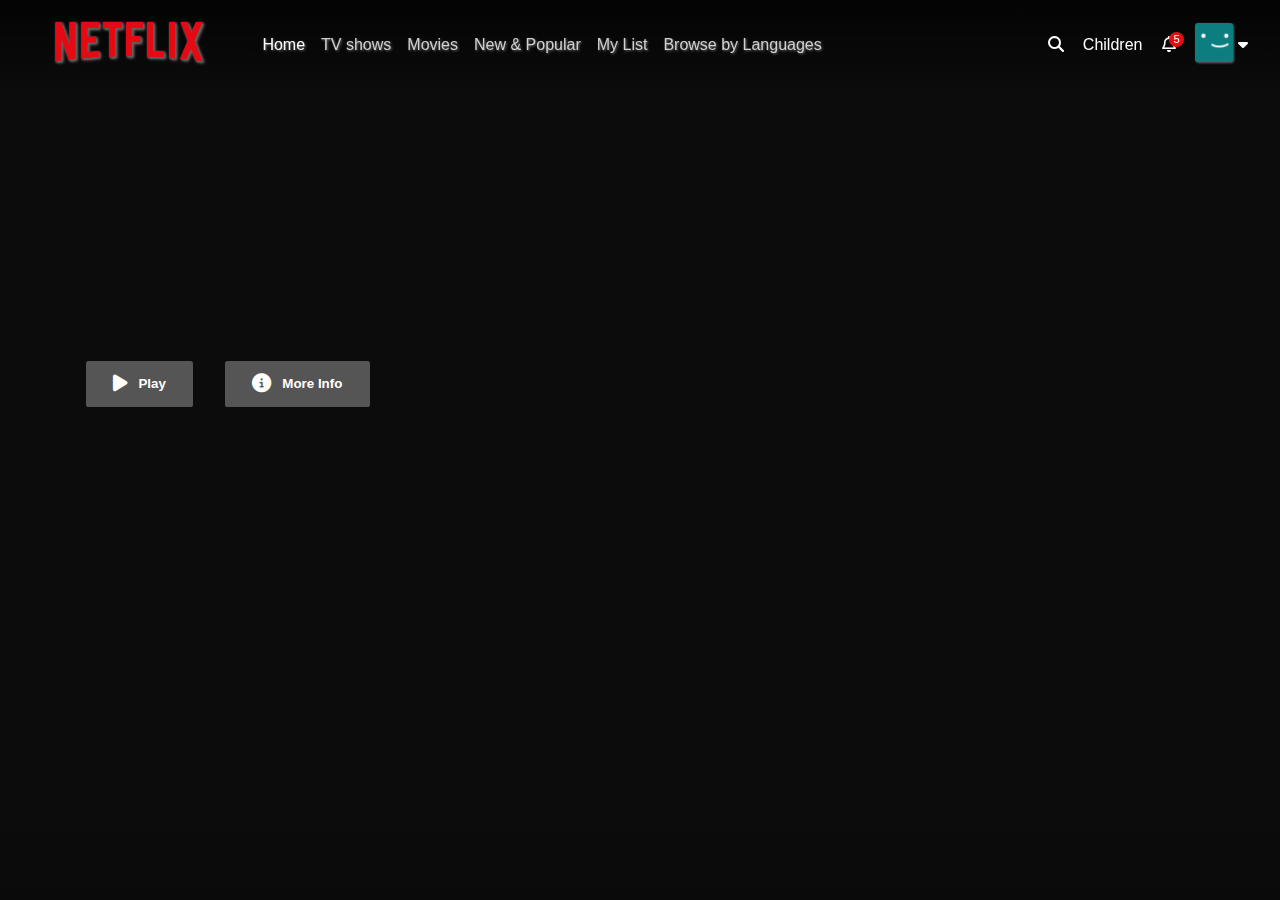
<file: Netflix/index.html>
<!DOCTYPE html>
<html lang="en">
<head>
    <meta charset="utf-8">
    <meta name="viewport" content="width=device-width, initial-scale=1">
    <link rel="stylesheet" type="text/css" href="css/Main.css">
    <link rel="stylesheet" href ="https://cdnjs.cloudflare.com/ajax/libs/font-awesome/6.4.2/css/all.min.css">
    <title>Home | Netflix</title>
</head>
<body>

    <!--------------header---------------->
    <header class="header">
        <div class="header-left">
            <a href="index.html">
                <img src="images/netflix.png" id="logo1hide" alt="logo">
                <img src="images/Netflix2.png" id="logo2hide" alt="logo">
            </a>
            <a href="#home" class="active" id="hide">Home</a>
            <a href="#Shows" >TV shows</a>
            <a href="#Movies" >Movies</a>
            <a href="#Popular" id="hide">New & Popular</a>
            <a href="#Mylist" >My List</a>
            <a href="#browsebylanguage" id="hide">Browse by Languages</a>
        </div>
        <div class="header-right">
            <span id="hide"><i class="fa-solid fa-magnifying-glass"></i></span>
            <span id="hide"><a href="#Children" >Children</a></span>
            <span id="hide"><i class="fa-regular fa-bell"></i><small class="notify-counter">5</small></span>
            
            <span id="hide"><img class="avatar" src="images/avatar.png" alt=""></span>
            <span class="arrow" id="hide"><i class="fa-solid fa-caret-down"></i></span>
        </div>
    </header>
    
    <!----------------banner-------------->
    <div id="banner">
        <div id="banner-content">
            <h1 id="banner-title"></h1>
            <div id="banner-buttons">
                <button class="btn1" id="banner-button"><i class="fa-solid fa-play"></i>Play</button>
                <button class="btn2" id="banner-button"><i class="fa-solid fa-circle-info"></i>More Info</button>
            </div>
            <p id="banner-description"></p>
        </div>
        <div id="banner-fadebuttom"></div>
    </div>

    <!------------Row content------------->
    <div id="headrow">
        <div class="row">
            <h2 class="row-title"></h2>
            <div class="row-posters"></div>
        </div>
    </div>
    <!-------------footer icon------------>
    <footer class="footer">
        <div class="bottom-icon active">
            <i class="fa-solid fa-house"></i>
            <p>Home</p>
        </div> 
        <div class="bottom-icon">
            <i class="fa-solid fa-magnifying-glass"></i>
            <p>Search</p>
        </div>
        <div class="bottom-icon">
            <i class="fa-solid fa-arrow-down"></i>
            <p>Download</p>
        </div>
        <div class="bottom-icon">
            <i class="fa-solid fa-bars"></i>
            <p>More</p>
        </div>
    </footer>

    <!--------------script---------------->
    <script>
        window.addEventListener("scroll", function(){

            var head = document.querySelector(".header");
            head.classList.toggle("active", window.scrollY > 600);
        });
    </script>
    
    <script src="script/Main.js"></script>

</body>
</html>
</file>
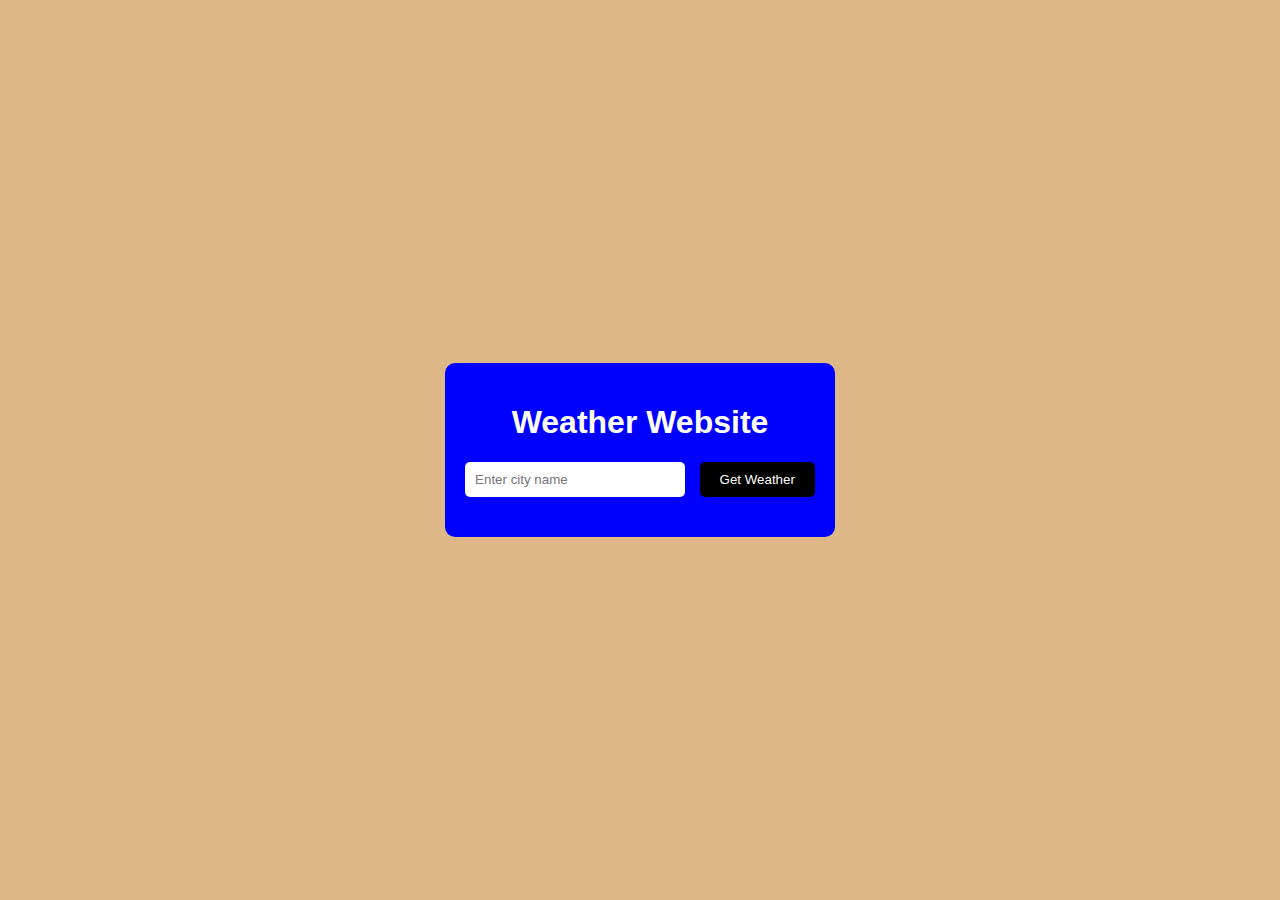
<file: Weather/index.html>
<!DOCTYPE html>
<html lang="en">
<head>
    <meta charset="UTF-8">
    <meta name="viewport" content="width=device-width, initial-scale=1.0">
    <title>Weather Website</title>
    <link rel="stylesheet" href="style.css">
</head>
<body>
    <div class="container">
        <h1>Weather Website</h1>
        <input type="text" id="city" placeholder="Enter city name">
        <button id="getWeather">Get Weather</button>
        <div id="weatherInfo">
            <!-- Weather information will be displayed here -->
        </div>
    </div>
    <script src="script.js"></script>
</body>
</html>
</file>
<file: Netflix/css/Main.css>
* {
  margin: 0;
  padding: 0;
  box-sizing: border-box;
  text-decoration: none;
  border: none;
  outline: none;
  scroll-behavior: smooth;
  font-family: "Netflix Sans", sans-serif;
}
::-webkit-scrollbar{
  width: 7px;
  background-color: #111;
}
::-webkit-scrollbar-thumb{
  background-color: white;
  border-radius: 10px;
}
:root {
  --shadow-filter: #666666;
}

body{
  background: #111;
}
/****************Header**************/
.header{
  position: fixed;
  top: 0;
  width: 100%;
  display: flex;
  justify-content: space-between;
  align-items: center;
  padding: 1rem 2.5%;
  z-index: 99;
  background: linear-gradient(to top, rgba(0, 0, 0, 0.01) 0%, rgb(0, 0, 0, .6) 100%);
  transition-timing-function: ease-in;
  transition: all 500ms;
}
.header.active{
  background: #111;
}
.header-left {
  display: flex;
  justify-content: center;
  align-items: center;
}
.header-left a{
  margin-left: 1rem;
  color: rgb(209, 209, 209);
  filter: drop-shadow(1px 1px 1px var(--shadow-filter));
}
.header-color{
  background: #111;
}
.header-left:first-child{
  margin-right: 2rem;
}
.header-left a:hover,
.header-left .active{
  color: white;
}
.header-left img{
  margin-right: 2.4rem;
  width: 10rem;
  filter: drop-shadow(1px 1px 1px var(--shadow-filter));
}
.header-right{
  display: flex;
  justify-content: center;
  align-items: center;
}
.header-right span a{
  color: white;
}
.header-right span{
  cursor: pointer;
  margin-left: 1.2rem;
}
.header-right i{
  color: white;
}
.header-right span:last-child{
  margin-left: .3rem;
}
.avatar{
  border-radius: 3px;
  width: 2.4rem;
  filter: drop-shadow(1px 1px 1px var(--shadow-filter));
}
.header-right .notify-counter{
  width: fit-content;
  padding: .09rem .26rem;
  border-radius: 50%;
  background-color: rgb(223, 17, 17);
  color: white;
  margin-left: -.4rem;
  font-size: .7rem;
  position: absolute;
  top: 2rem;
}
#logo2hide{
  display: none;
}
/**********Banner**********/
#banner{
  color: white;
  object-fit: contain;
  height: 90vh;
  background-position: center center;
  background-size: cover;
}
#banner::before{
  content: '';
  position: absolute;
  top: 0;
  left: 0;
  width: 100%;
  height: 100%;
  background: linear-gradient(to top, rgb(0, 0, 0, .4) 0%, rgb(0, 0, 0, .3) 10%, rgb(0, 0, 0, .3) 90%, rgb(0, 0, 0, .4) 100%);
  z-index: 1;
}
#banner-content{
  margin-left: 70px;
  padding-top: 340px;
  height: 11rem;
  position: relative;
  z-index: 1;
}
#banner-title{
  font-size: 3rem;
  font-weight: 800;
  padding-bottom: .3rem;
}
#banner-description{
  width: 45rem;
  line-height: 1.5;
  padding-top: 1rem;
  font-size: .9rem;
  max-width: 20rem;
  height: 5.2rem;
}
#banner-buttons{
  display: flex;
  justify-content: start;
  align-items: center;
}
#banner-button{
  display: flex;
  justify-content: center;
  align-items: center;
  cursor: pointer;
  color: white;
  font-weight: 700;
  border-radius: .2vw;
  padding: .85rem 1.7rem;
  margin: 1rem;
  background-color: rgba(105, 105, 105, 0.788);
}
#banner-button:hover{
  color: black;
  background-color: #e6e6e6;
  transition: all 300ms;
}

#banner-button i{
  font-size: 1.2rem;
  margin-right: .7rem;
}
/*#banner-fadebuttom{
  height: 90vh;
  background: linear-gradient(180deg,  rgba(0, 0, 0, 0.7), rgba(0, 0, 0, 1), rgba(0, 0, 0, 1));
}*/
#headrow{
  position: absolute;
  top: 75vh;
  padding-bottom: 5rem;
  z-index: 4;
}
.row {
  color: white;
}
.row-posters::-webkit-scrollbar{
  display: none;
}
.row-title{
  margin-left: 2.6rem;
}
.row-posters {
  display: flex;
  overflow-y: hidden;
  overflow-x: scroll;
  padding: .4rem 2rem 2rem 2rem;
}
.row-PosterLarge{
  object-fit: contain;
  width: 100%;
  max-height: 250px;
  margin-left: 10px;
  border-radius: 5px;
  transition: transform 500ms;
}
.row-PosterLarge:hover{
  transform: scale(1.09);
  opacity: 1;
}
/***********footer icon************/
.footer{
    display: none;
    justify-content: center;
    align-items: center;
    width: 100%;
    height: 4.3rem;
    position: fixed;
    bottom: 0;
    background: #111;
    z-index: 99;
}
.bottom-icon{
    display: flex;
    flex-direction: column;
    justify-content: center;
    align-items: center;
    color: rgb(209, 209, 209); 
    margin: .6rem 2.4rem;
    font-size: .8rem;
}
.footer .active{
    color: white;
}
.bottom-icon i{
    font-size: 1.6rem;
    margin-bottom: .5rem;
}
/*************Mobile view**************/
@media (max-width:990px) {
  html{
    font-size: 90%;
  }
}
@media (max-width:550px) {
  html{
    font-size: 80%;
  }
  .row-PosterLarge{
    width: 90%;
    max-height: 180px;
  }
  #hide{
    display: none;
  }
  #logo1hide{
    display: none;
  }
  #logo2hide{
    display: block;
    margin-right: 1.4rem; 
    width: 2.4rem;
  }
  .header-left a{ 
      margin-left: 2.5rem;
  }
  .footer{
      display: flex;
  }
}
</file>
<file: Weather/style.css>
body {
    font-family: Arial, sans-serif;
    background: burlywood;
    color: white;
    display: flex;
    justify-content: center;
    align-items: center;
    height: 100vh;
    margin: 0;
}

.container {
    text-align: center;
    background: blue;
    padding: 20px;
    border-radius: 10px;
}

input {
    padding: 10px;
    border: none;
    border-radius: 5px;
    margin-right: 10px;
    width: 200px;
}

button {
    padding: 10px 20px;
    border: none;
    border-radius: 5px;
    background: black;
    color: white;
    cursor: pointer;
}

button:hover {
    background: #005bb5;
}

#weatherInfo {
    margin-top: 20px;
}
</file>
